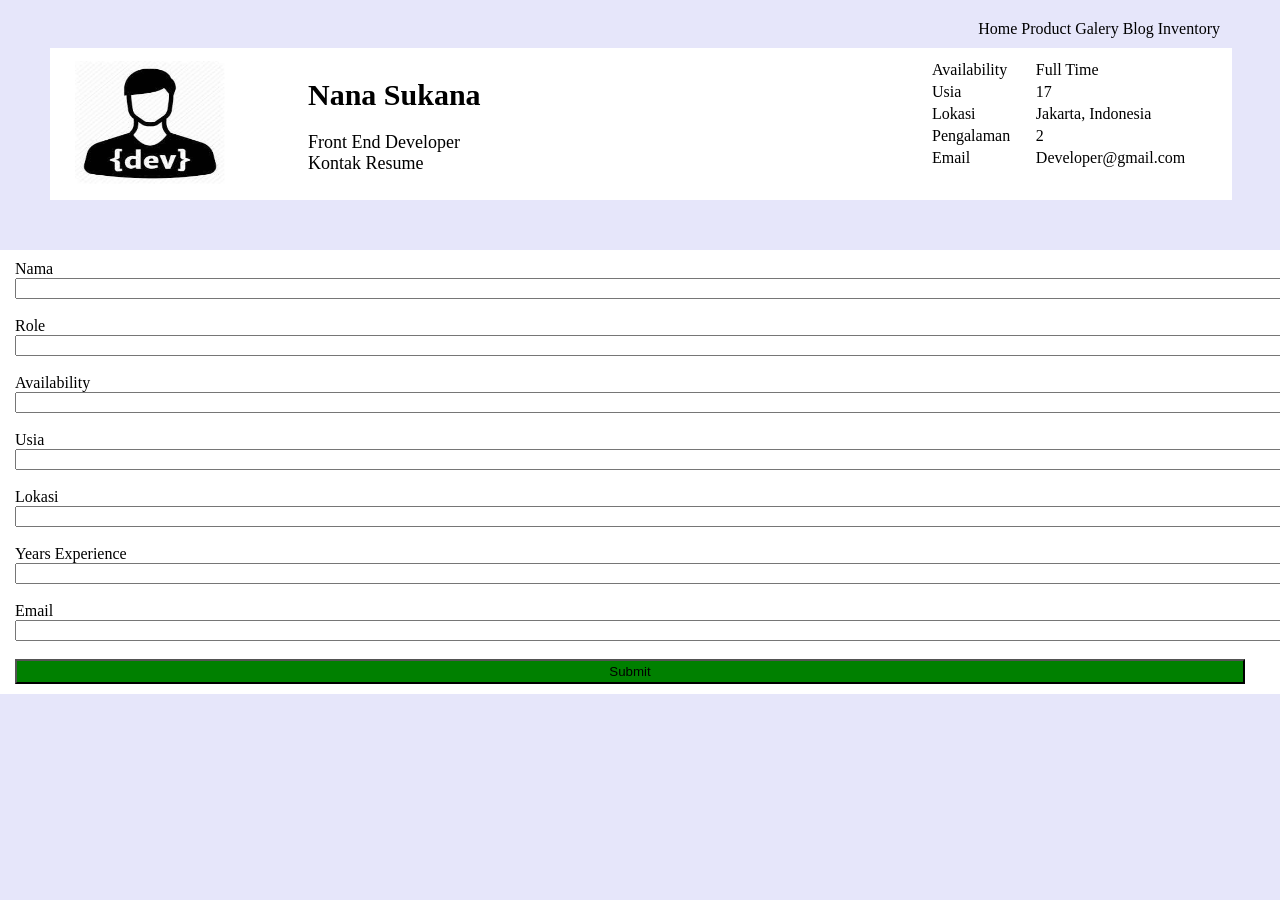
<file: Tugas2-prakerja/LAT2-Prakerja.html>
<!DOCTYPE html>
<html lang="en">
<head>
    <meta charset="UTF-8">
    <meta http-equiv="X-UA-Compatible" content="IE=edge">
    <meta name="viewport" content="width=device-width, initial-scale=1.0">
    <title>Uji Praktek 2</title>
    <link rel="stylesheet" href="Style-form.css">
</head>
<body>
    <div class="navbar">
        Home Product Galery Blog Inventory
    </div>
    <div class="section-profil">
        <div class="gambar">
            <img src="logo.jpeg" alt="logo" width="150" height="123"></td>
        </div>
        <div class="sidebar-left">
            <div class="biodata">
                <ul>
                    <li><h1 class="nama">Nana Sukana</h1></li>
                    <li><span>Front End Developer</span></li>
                    <li><span>Kontak Resume</span></li>
                </ul>
            </div>
        </div>
        <div class="sidebar-right">
            <table class="biodata-2">
                <tr>
                    <td>Availability</td>
                    <td>Full Time</td>
                </tr>
                <tr>
                    <td>Usia</td>
                    <td>17</td>
                </tr>
                <tr>
                    <td>Lokasi</td>
                    <td>Jakarta, Indonesia</td>
                </tr>
                <tr>
                    <td>Pengalaman</td>
                    <td>2</td>
                </tr>
                <tr>
                    <td>Email</td>
                    <td>Developer@gmail.com</td>
                </tr>
            </table>
        </div>
    </div>
    <div class="form-input">
            Nama 
            <br><input type="text" size="170" id="nama"><br><br>
            Role
            <br><input type="text" size="170" id="role"><br><br>
            Availability
            <br><input type="text" size="170" id="avail"><br><br>
            Usia
            <br><input type="text" size="170" id="usia"><br><br>
            Lokasi
            <br><input type="text" size="170" id="lokasi"><br><br>
            Years Experience
            <br><input type="text" size="170" id="thn"><br><br>
            Email
            <br><input type="text" size="170" id="email"><br><br>
            <button id="button-style" type="button" name="simpan">Submit</button>
    </div>
</body>
</html>
</file>
<file: Tugas2-prakerja/Style-form.css>
body{
    margin: 0;
    padding: 0;
    background-color: lavender;
}

.navbar{
    margin-right: 60px;
    margin-top: 20px;
    margin-bottom: 10px;
    float: right;
    width: fit-content;
}

.section-profil {
    margin: 50px 50px;
    width: 90%;
    padding: 10px 15px;
    overflow: hidden;
    position: relative;
    background-color: rgb(255, 255, 255);
}

img{
    float:left;
    margin:3px;
    margin-left:10px;
}

.sidebar-left {
    width: 25%;
    float: left;
    margin-left: 40px;
}

.nama{
    font-size: 30px;
    font-style: normal;
    font-weight: bold;
}

.biodata ul li {
    display: block;
}

.biodata ul li span {
    display: inline-block;
    font-size: 18px;
}

.sidebar-right {
    width: 25%;
    float: right;
    margin-left: 40px;
}
.biodata-2{
    width: 300px;
}

.form-input {
    margin: 0 auto;
    max-width: max-content;
    padding: 10px 15px;
    overflow: hidden;
    position: relative;
    background-color: rgb(255, 255, 255);
}

#button-style{
    display: inline-block;
    background: green;
    width: 1230px;
    height: 25px;
}
</file>
